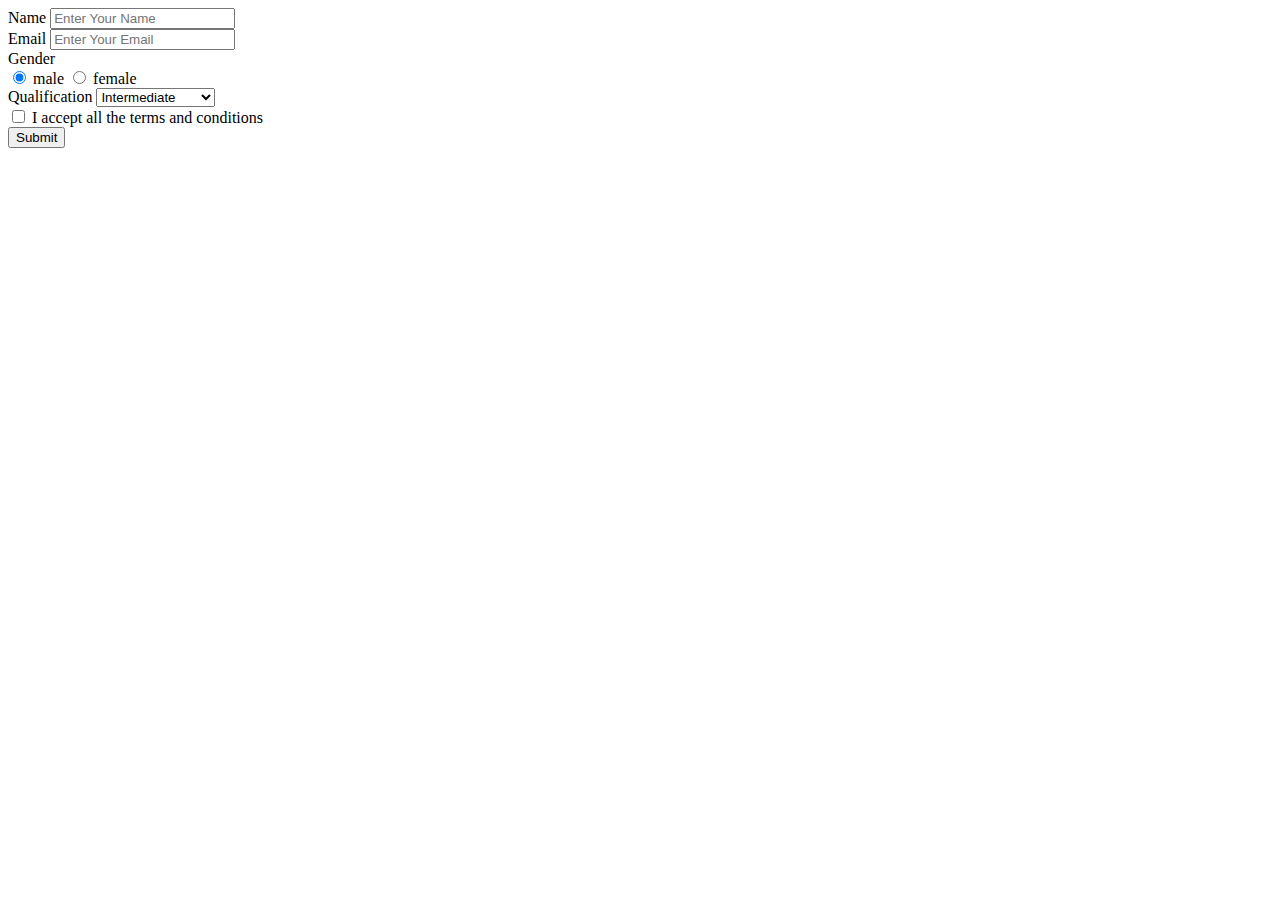
<file: index.html>
<!DOCTYPE html>
<html>
<head>
	<title>simple javascript</title>
	<link rel="stylesheet" href="https://bootswatch.com/superhero/bootstrap.min.css">
</head>
<body>
<div class="container">
<div class="row">
<!-- this is a simple survey form -->
<!--<form method="post" id="surveyform" name="surveyform">
<label>name</label>
<input id="name" type="text" class="form-control">
<label>email</label>
<input id="email" type="email" class="form-control">
<label>Age Group</label>
<select class="form-control" id="select">
	<option value="Teenager">11-19</option>
	<option value="youth">20-25</option>
	<option value="married-man">26-30</option>
</select>
<label>hobbies</label>
<input id="hobbies" type="text" class="form-control" placeholder="fun,games,reading...">
<button type="submit" class="btn btn-primary">Submit your Form</button>
</form> -->
<div class="col-md-6 formClass">
<form id="formaction">
	<div class="form-group">
		<label>Name</label>
	  <input type="text" id="name" class="form-control" placeholder="Enter Your Name">
	</div>

	<div class="form-group">
	  <label>Email</label>
	  <input type="email" id="email" class="form-control" placeholder="Enter Your Email">
	</div>

	<div class="form-group">
	  Gender
		<div class="radio">
		  <label>
		    <input class="sex" type="radio" name="gender" id="male" value="male" checked="">
		    male
		  </label>
		  <label>
		    <input  class="sex" type="radio" name="gender" id="female" value="female">
		    female
		  </label>
		</div>
	</div>
	<div class="form-group">
		<label>Qualification</label>
		<select class="form-control" id="select">
			<option value="Intermediate">Intermediate</option>
			<option value="Graduation">Graduation</option>
			<option value="Post Graduation">Post Graduation</option>
		</select>
	</div>
	<div class="form-group accept">
		<label><input type="checkbox"> I accept all the terms and conditions</label>
	</div>
	<div class="form-group">
		<input type="submit" class="btn btn-primary" value="Submit">
	</div>
	
</form>
</div>
</div>
</div>
</body>
<script src="https://ajax.googleapis.com/ajax/libs/jquery/3.1.0/jquery.min.js"></script>
<script src="https://maxcdn.bootstrapcdn.com/bootstrap/3.3.7/js/bootstrap.min.js" integrity="sha384-Tc5IQib027qvyjSMfHjOMaLkfuWVxZxUPnCJA7l2mCWNIpG9mGCD8wGNIcPD7Txa" crossorigin="anonymous"></script>
 <script src="script.js"></script> 
</html>
</file>
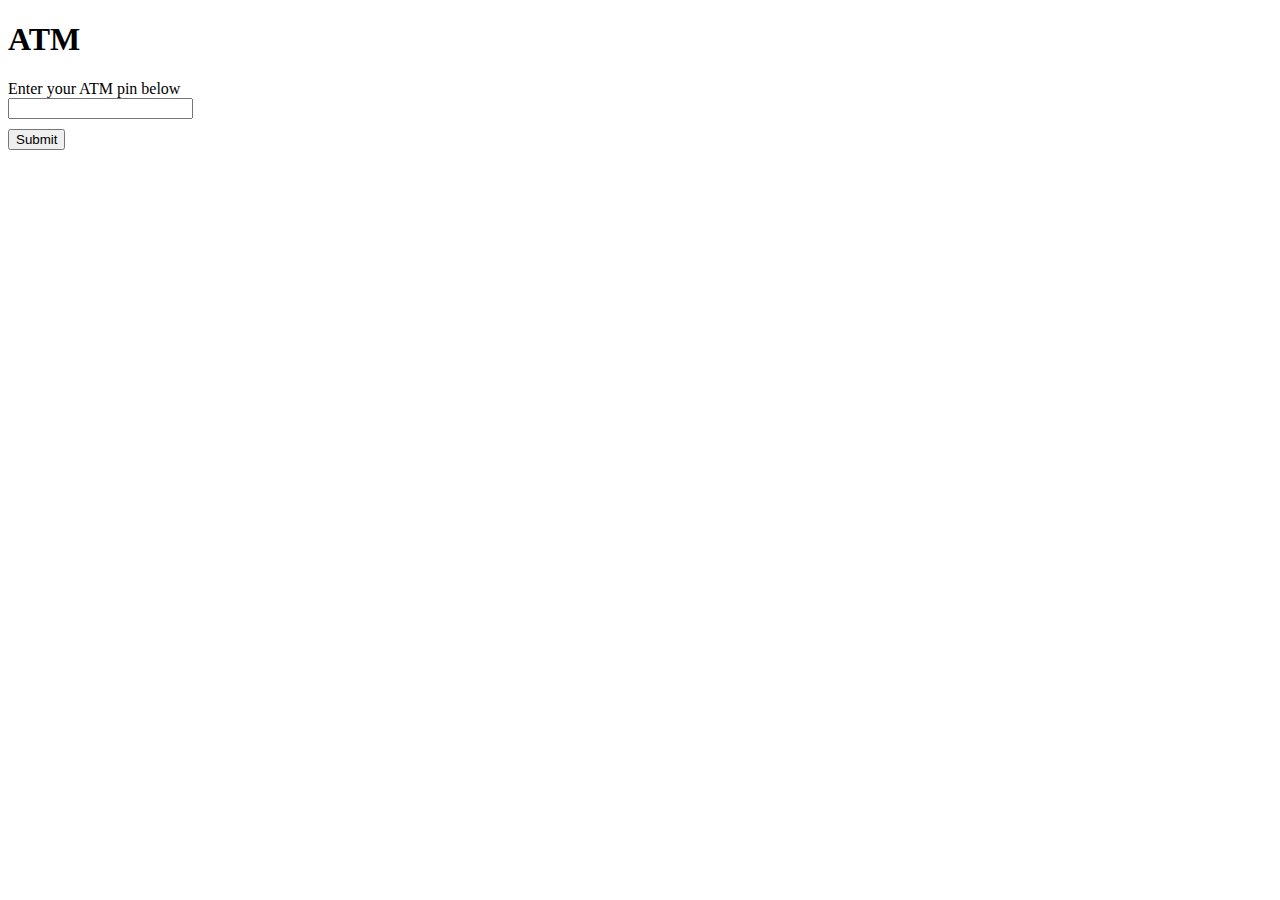
<file: atm.html>
<!DOCTYPE html>
<html>
<head>
  <title>simple javascript</title>
  <link rel="stylesheet" href="https://bootswatch.com/superhero/bootstrap.min.css">
</head>
<body>
<div class="container">
  <div class="row">
  <h1>ATM</h1>
    <form class="atm">  
    <div class="col-sm-4">  
        <div class="from-group">
          <div class="password">
            <label>Enter your ATM pin below</label>
          </div>
          <div class="cash">
            <label>Enter your amount to be withdrawn</label>
          </div>
          <input type="password" id="pin" class='form-control'> 
      </div>
        <div class="form-group">
          <input type="submit" class="btn btn-success" style="margin-top: 10px;">
        </div>
    </form>
  </div>
</div>
</body>
<script src="https://ajax.googleapis.com/ajax/libs/jquery/3.1.0/jquery.min.js"></script>
<script src="https://maxcdn.bootstrapcdn.com/bootstrap/3.3.7/js/bootstrap.min.js" integrity="sha384-Tc5IQib027qvyjSMfHjOMaLkfuWVxZxUPnCJA7l2mCWNIpG9mGCD8wGNIcPD7Txa" crossorigin="anonymous"></script>
 <script src="atm.js"></script> 
</html>
</file>
